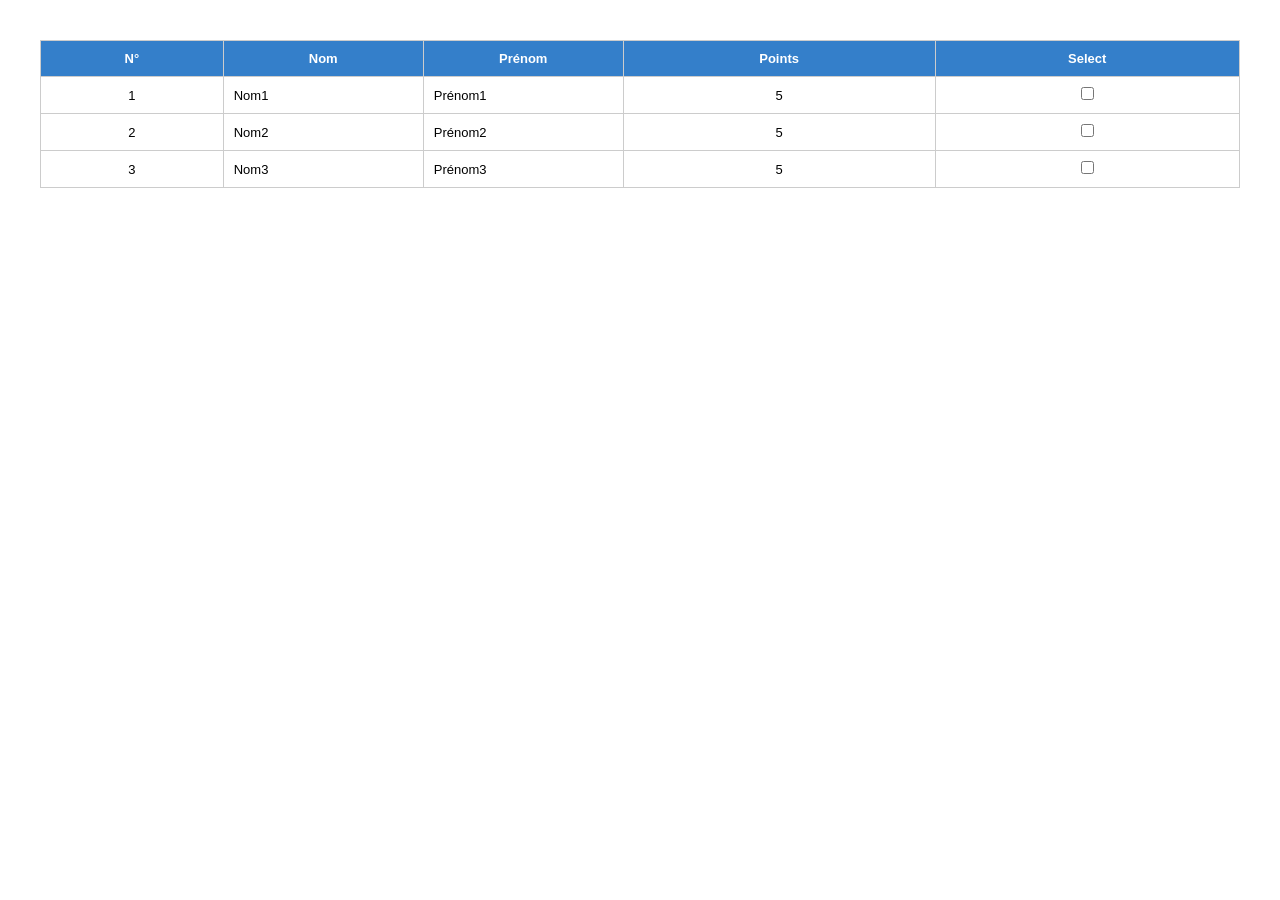
<file: etape1/index.html>
<!DOCTYPE html>
<html lang="fr">

<head>
    <link rel="stylesheet" href="style.css">
    <title>CRUD-Persons</title>

</head>

<body>
    <div id="table_container">
        <table>
            <thead>
                <tr>
                    <th class="col_number">N°</th>
                    <th class="col_text">Nom</th>
                    <th class="col_text">Prénom</th>
                    <th class="col_number">Points</th>
                    <th class="col_checkbox">Select</th>
                </tr>
            </thead>
            <tbody>
                <tr>
                    <td class="col_number">1</td>
                    <td class="col_text ">Nom1</td>
                    <td class="col_text">Prénom1</td>
                    <td class="col_number">5</td>
                    <td class="col_checkbox"><input type="checkbox" /></td>
                </tr>
                <tr>
                    <td class="col_number">2</td>
                    <td class="col_text ">Nom2</td>
                    <td class="col_text">Prénom2</td>
                    <td class="col_number">5</td>
                    <td class="col_checkbox"><input type="checkbox" /></td>
                </tr>
                <tr>
                    <td class="col_number">3</td>
                    <td class="col_text ">Nom3</td>
                    <td class="col_text">Prénom3</td>
                    <td class="col_number">5</td>
                    <td class="col_checkbox"><input type="checkbox" /></td>
                </tr>
                </tr>
            </tbody>
        </table>
    </div>
</body>
</file>
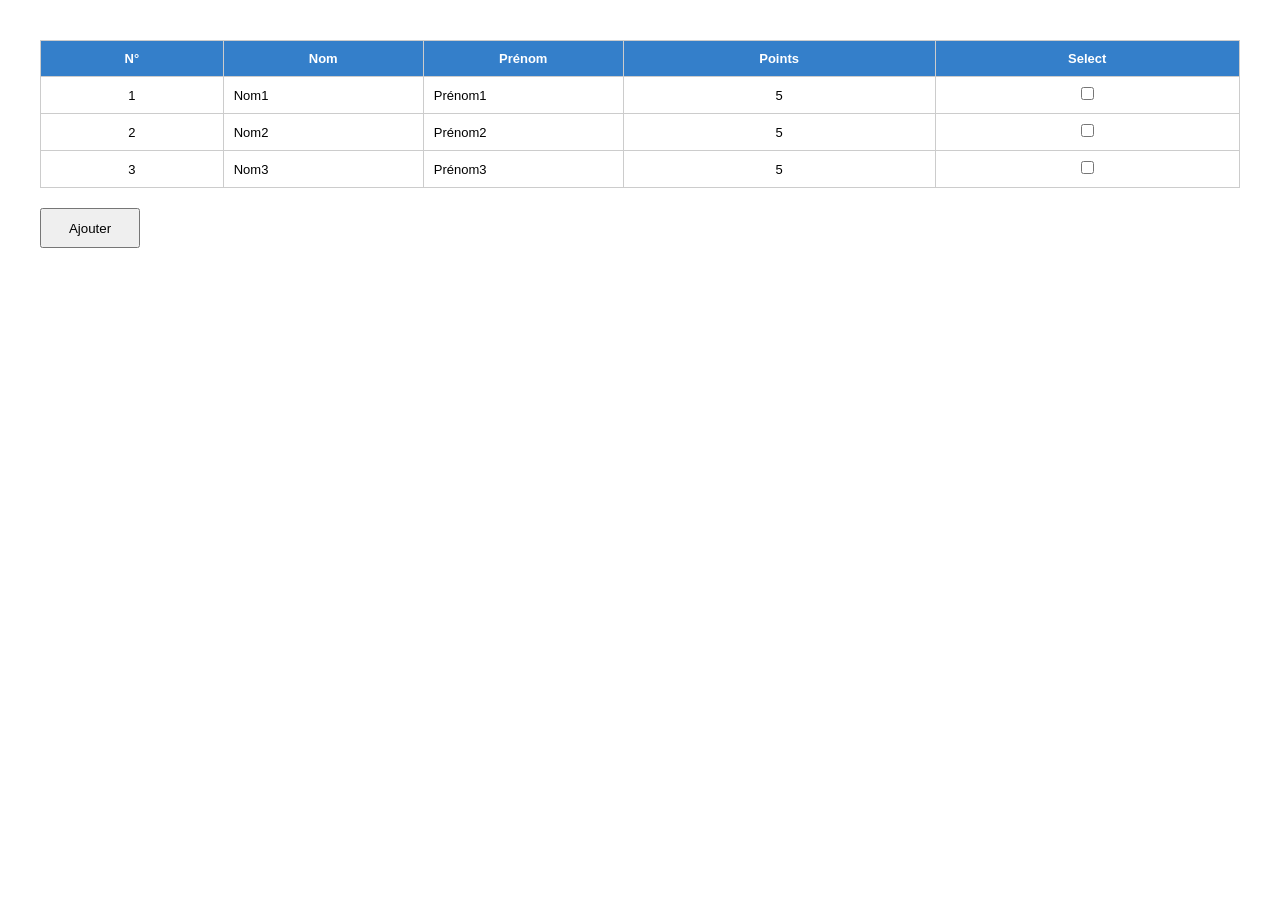
<file: etape2/index.html>
<!DOCTYPE html>
<html lang="fr">

<head>
    <link rel="stylesheet" href="style.css">
    <script src="script.js" defer></script>
    <title>CRUD-Persons</title>

</head>

<body>
    <div id="table_container">
        <table>
            <thead>
                <tr>
                    <th class="col_number">N°</th>
                    <th class="col_text">Nom</th>
                    <th class="col_text">Prénom</th>
                    <th class="col_number">Points</th>
                    <th class="col_checkbox">Select</th>
                </tr>
            </thead>
            <tbody>
                <tr>
                    <td class="col_number">1</td>
                    <td class="col_text ">Nom1</td>
                    <td class="col_text">Prénom1</td>
                    <td class="col_number">5</td>
                    <td class="col_checkbox"><input type="checkbox" /></td>
                </tr>
                <tr>
                    <td class="col_number">2</td>
                    <td class="col_text ">Nom2</td>
                    <td class="col_text">Prénom2</td>
                    <td class="col_number">5</td>
                    <td class="col_checkbox"><input type="checkbox" /></td>
                </tr>
                <tr>
                    <td class="col_number">3</td>
                    <td class="col_text ">Nom3</td>
                    <td class="col_text">Prénom3</td>
                    <td class="col_number">5</td>
                    <td class="col_checkbox"><input type="checkbox" /></td>
                </tr>
            </tbody>
        </table>
        <button onclick="doInsertRowTable(99, 'Nom', 'Prénom', 10)">Ajouter</button>
    </div>

</body>
</file>
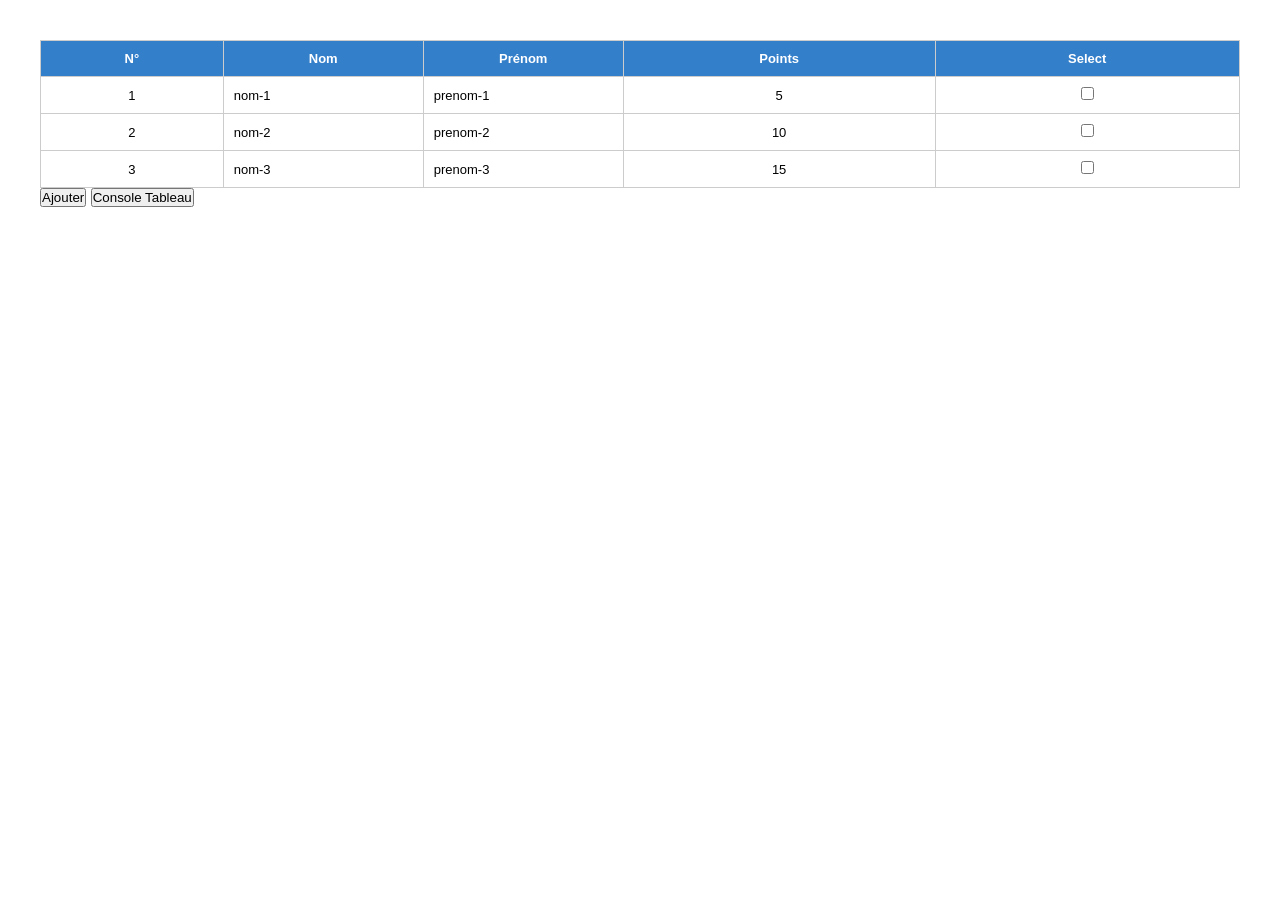
<file: etape3/index.html>
<!DOCTYPE html>
<html lang="fr">

<head>
    <link rel="stylesheet" href="style.css">
    <script src="script.js" defer></script>
    <title>CRUD-Persons</title>

</head>

<body>
    <div id="table_container">
        <table>
            <thead>
                <tr>
                    <th class="col_number">N°</th>
                    <th class="col_text">Nom</th>
                    <th class="col_text">Prénom</th>
                    <th class="col_number">Points</th>
                    <th class="col_checkbox">Select</th>
                </tr>
            </thead>
            <tbody>
            </tbody>
        </table>
        <div id="btns">
            <button onclick="doInsertRowTable(99, 'Nom', 'Prénom', 10)">Ajouter</button>
            <button onclick="consoleTableau()">Console Tableau</button>
        </div>
    </div>

</body>
</file>
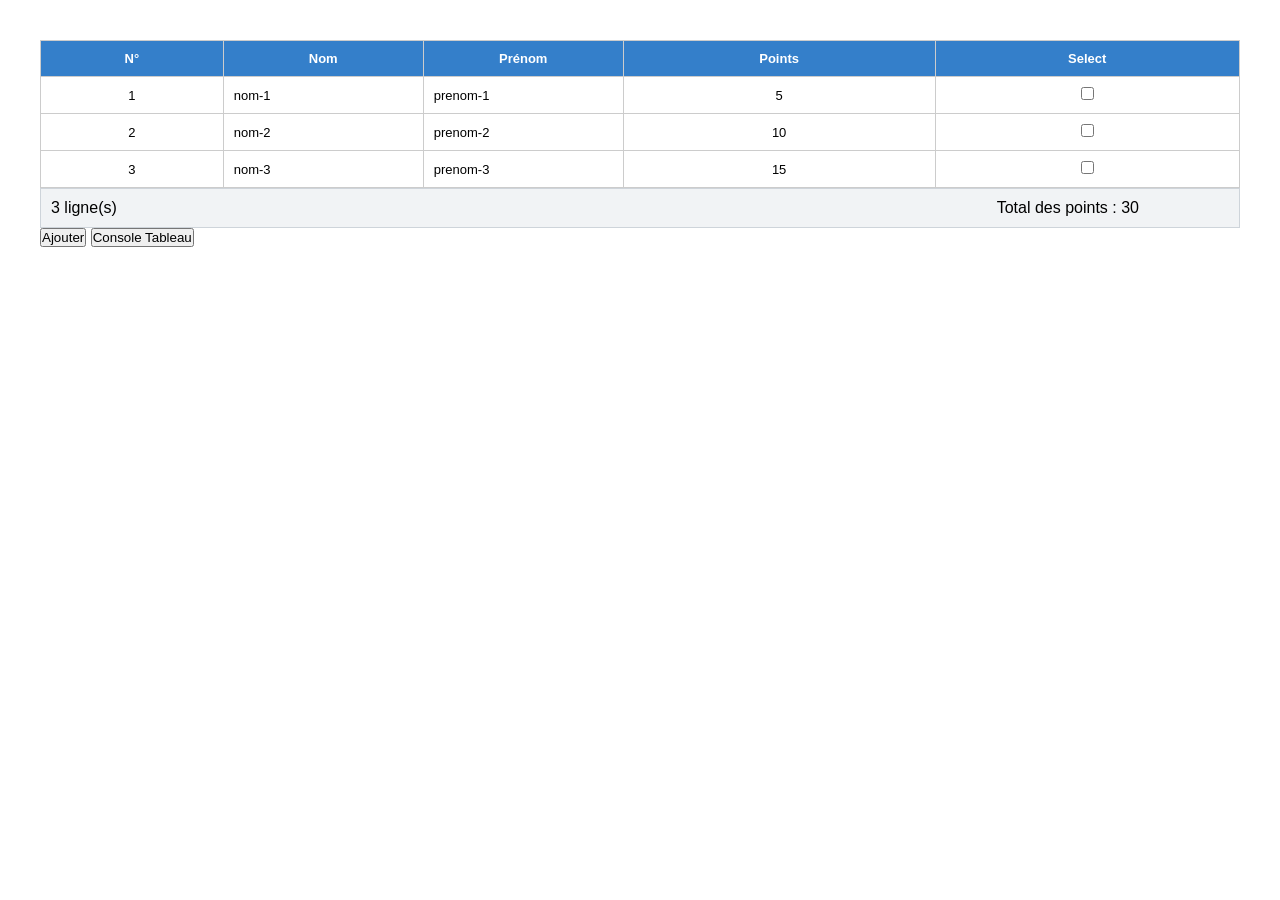
<file: etape4/index.html>
<!DOCTYPE html>
<html lang="fr">

<head>
    <link rel="stylesheet" href="style.css">
    <script src="script.js" defer></script>
    <title>CRUD-Persons</title>

</head>

<body>
    <div id="table_container">
        <table>
            <thead>
                <tr>
                    <th class="col_number">N°</th>
                    <th class="col_text">Nom</th>
                    <th class="col_text">Prénom</th>
                    <th class="col_number">Points</th>
                    <th class="col_checkbox">Select</th>
                </tr>
            </thead>
            <tbody>
            </tbody>
        </table>
        <div id="container_summary">
            <p id="p1">0 ligne(s)</p>
            <p id="p2"></p>
            <p id="p3">Totale point(s)= 0</p>
        </div>
        <div id="btns">
            <button onclick="doInsert('Nom', 'Prénom', 10)">Ajouter</button>
            <button onclick="consoleTableau()">Console Tableau</button>
        </div>
    </div>

</body>
</file>
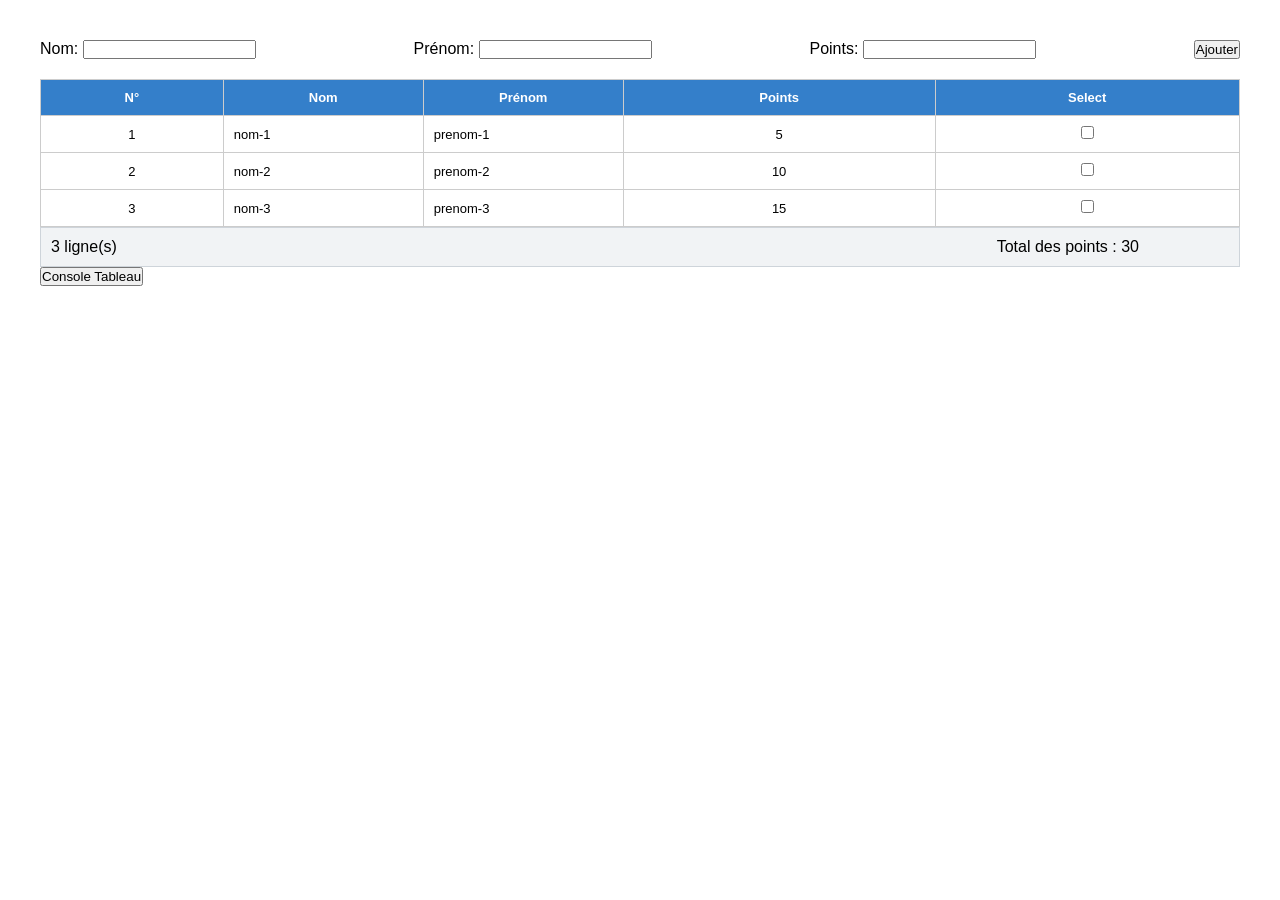
<file: etape5/index.html>
<!DOCTYPE html>
<html lang="fr">

<head>
    <link rel="stylesheet" href="style.css">
    <script src="script.js" defer></script>
    <title>CRUD-Persons</title>

</head>

<body>
    <div id="table_container">
        <div id="form_container">
            <div class="form_group">
                <label class="form_label">Nom:</label>
                <input type="text" id="form_nom" class="form_field">
            </div>
            <div class="form_group">
                <label class="form_label">Prénom:</label>
                <input type="text" id="form_prenom" class="form_field">
            </div>
            <div class="form_group">
                <label class="form_label">Points:</label>
                <input type="number" id="form_points" class="form_field">
            </div>
            <button onclick="doNewData()">Ajouter</button>
        </div>
        <table>
            <thead>
                <tr>
                    <th class="col_number">N°</th>
                    <th class="col_text">Nom</th>
                    <th class="col_text">Prénom</th>
                    <th class="col_number">Points</th>
                    <th class="col_checkbox">Select</th>
                </tr>
            </thead>
            <tbody>
            </tbody>
        </table>
        <div id="container_summary">
            <p id="p1">0 ligne(s)</p>
            <p id="p2"></p>
            <p id="p3">Totale point(s)= 0</p>
        </div>
        <div id="btns">
            <button onclick="consoleTableau()">Console Tableau</button>
        </div>
    </div>

</body>
</file>
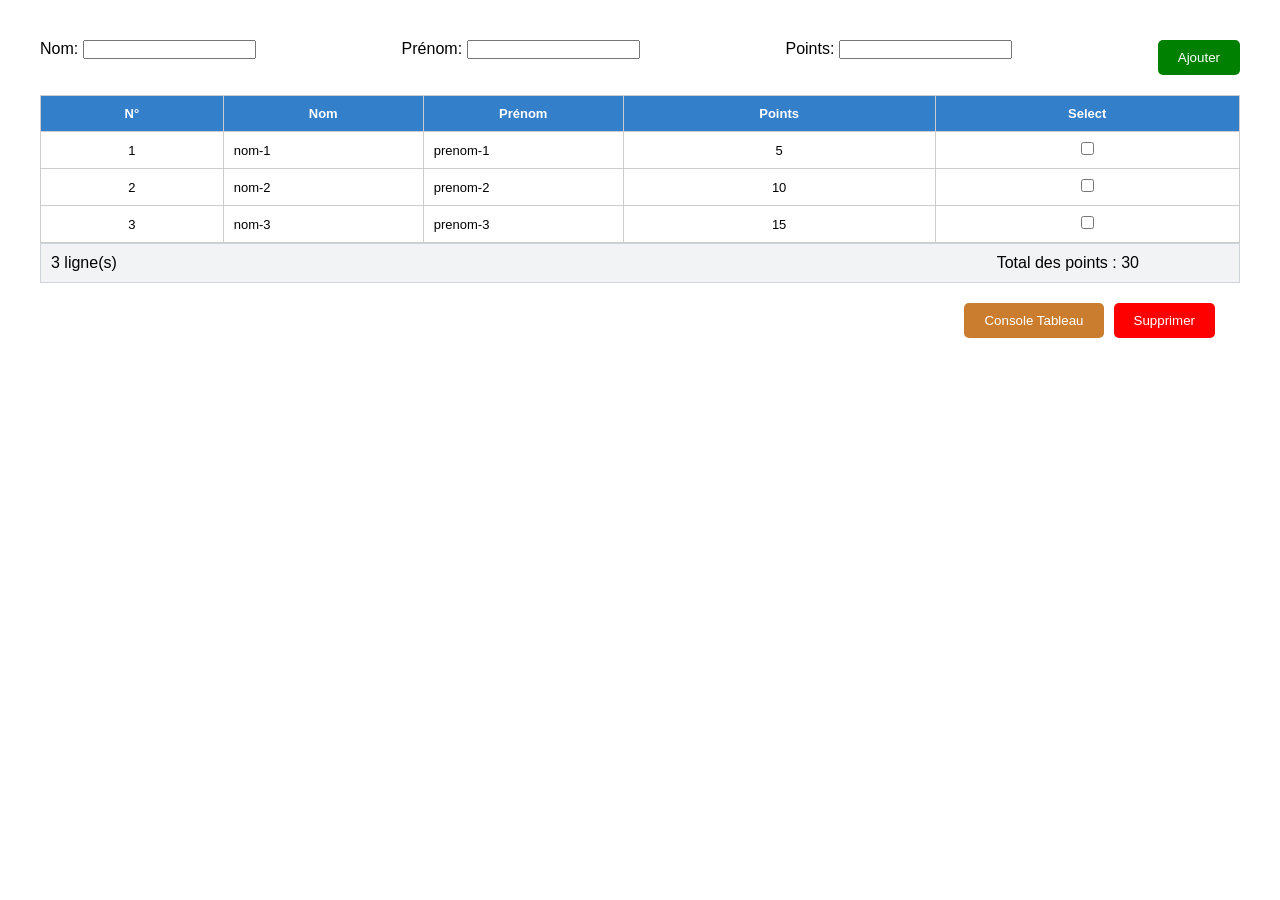
<file: etape6/index.html>
<!DOCTYPE html>
<html lang="fr">

<head>
    <link rel="stylesheet" href="style.css">
    <script src="script.js" defer></script>
    <title>CRUD-Persons</title>

</head>

<body>
    <div id="table_container">
        <div id="form_container">
            <div class="form_group">
                <label class="form_label">Nom:</label>
                <input type="text" id="form_nom" class="form_field">
            </div>
            <div class="form_group">
                <label class="form_label">Prénom:</label>
                <input type="text" id="form_prenom" class="form_field">
            </div>
            <div class="form_group">
                <label class="form_label">Points:</label>
                <input type="number" id="form_points" class="form_field">
            </div>
            <button class="btn-add" onclick="doNewData()">Ajouter</button>
        </div>
        <table>
            <thead>
                <tr>
                    <th class="col_number">N°</th>
                    <th class="col_text">Nom</th>
                    <th class="col_text">Prénom</th>
                    <th class="col_number">Points</th>
                    <th class="col_checkbox">Select</th>
                </tr>
            </thead>
            <tbody>
            </tbody>
        </table>
        <div id="container_summary">
            <p id="p1">0 ligne(s)</p>
            <p id="p2"></p>
            <p id="p3">Totale point(s)= 0</p>
        </div>
        <div id="container_btn">
            <button class="btn-consol" onclick="consoleTableau()">Console Tableau</button>
            <button class="btn-del" onclick="deleteRow()">Supprimer</button>
        </div>
    </div>

</body>
</file>
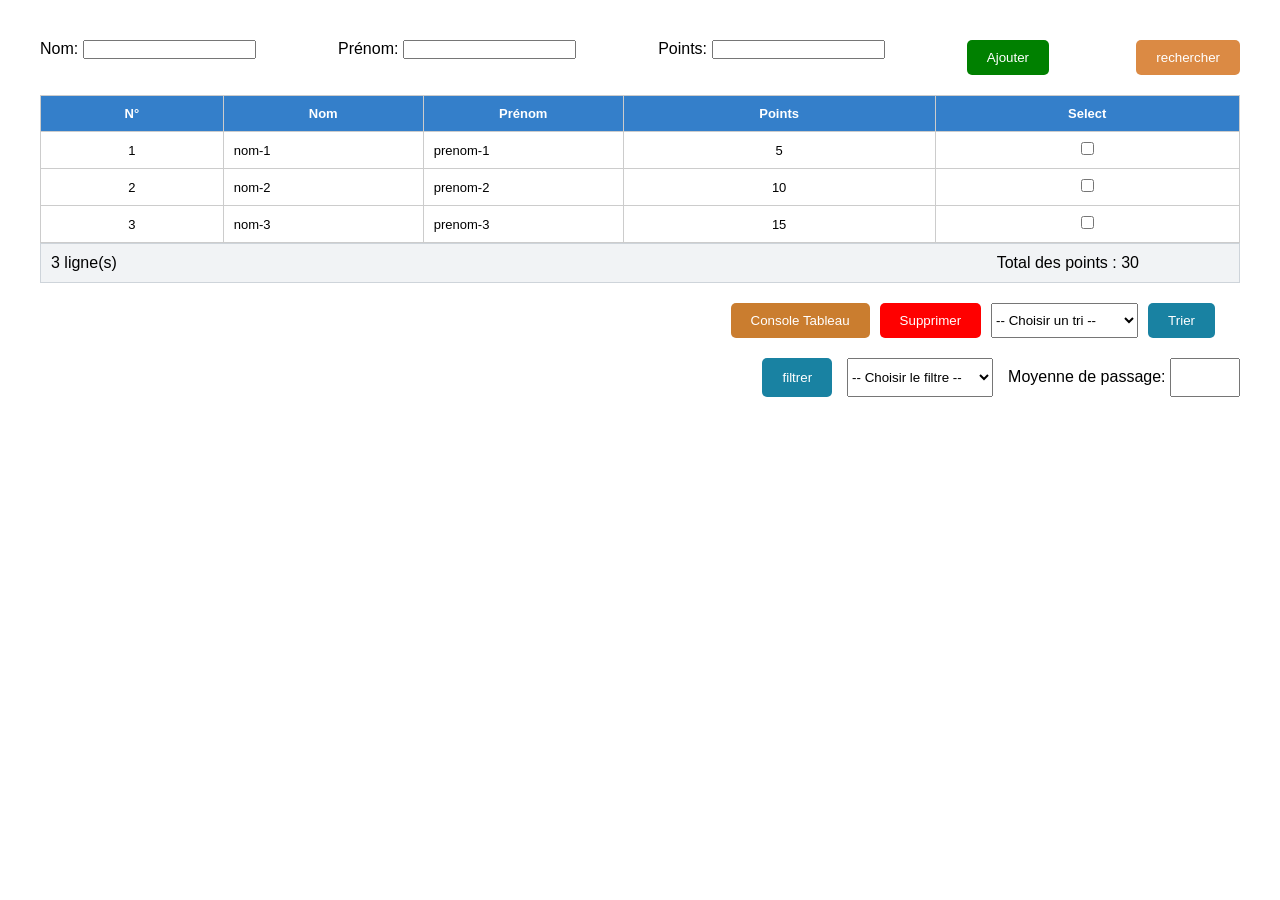
<file: etape7/index.html>
<!DOCTYPE html>
<html lang="fr">

<head>
    <link rel="stylesheet" href="style.css">
    <script src="script.js" defer></script>
    <title>CRUD-Persons</title>

</head>

<body>
    <div id="table_container">
        <div id="form_container">
            <div class="form_group">
                <label class="form_label">Nom:</label>
                <input type="text" id="form_nom" class="form_field">
            </div>
            <div class="form_group">
                <label class="form_label">Prénom:</label>
                <input type="text" id="form_prenom" class="form_field">
            </div>
            <div class="form_group">
                <label class="form_label">Points:</label>
                <input type="number" id="form_points" class="form_field">
            </div>
            <button class="btn-add" onclick="doNewData()">Ajouter</button>
            <button class="btn-find" onclick="find()">rechercher</button>
        </div>
        <table>
            <thead>
                <tr>
                    <th class="col_number">N°</th>
                    <th class="col_text">Nom</th>
                    <th class="col_text">Prénom</th>
                    <th class="col_number">Points</th>
                    <th class="col_checkbox">Select</th>
                </tr>
            </thead>
            <tbody>
            </tbody>
        </table>
        <div id="container_summary">
            <p id="p1">0 ligne(s)</p>
            <p id="p2"></p>
            <p id="p3">Totale point(s)= 0</p>
        </div>
        <div id="container_btn">
            <button class="btn-consol" onclick="consoleTableau()">Console Tableau</button>
            <button class="btn-del" onclick="deleteRow()">Supprimer</button>
            <select id="selectTri">
                <option value="" disabled selected>-- Choisir un tri --</option>
                <option value="nom">Trier par Nom (A-Z)</option>
                <option value="points-des">Trier par Points (des)</option>
                <option value="points-asd">Trier par Points (asd)</option>
            </select>
            <button id="tri" onclick="trier()">Trier</button>
        </div>
        <div class="filtrer">
        <button id="flt" onclick="filtrer()">filtrer</button>
            <select id="selectFiltre">
                <option value="" disabled selected>-- Choisir le filtre --</option>
                <option value="passants">filtrer les passants</option>
                <option value="redoublants">filtrer les redoublants</option>
            </select>
            <div class="form_group">
                <label class="form_label">Moyenne de passage:</label>
                <input type="number" id="form_moy" class="form_field">
            </div>
        </div>
    </div>
</body>
</file>
<file: etape1/style.css>
* {
    margin: 0;
    padding: 0;
    box-sizing: border-box;
}

#table_container {
    font-family:'Gill Sans', 'Gill Sans MT', Calibri, 'Trebuchet MS', sans-serif;
    display: flex;
    justify-content: center;
    margin: 40px; 
}

table {
    border-collapse: collapse;
    width: 100%;
    font-size: small;
}
thead {
    text-align: center;
    background-color: #347fca;
    color: white;
}

.col_text {
    border: 1px solid #ccc;
    padding: 10px;
    width: 200px;
}

td .col_text {
    text-align: left;
}
th .col_text {
    text-align: center;
}

.col_number,.col_checkbox {
    border: 1px solid #ccc;
    padding: 10px;
    text-align: center;
}
</file>
<file: etape2/style.css>
* {
    margin: 0;
    padding: 0;
    box-sizing: border-box;
}

#table_container {
    font-family:'Gill Sans', 'Gill Sans MT', Calibri, 'Trebuchet MS', sans-serif;
    display: flex;
    flex-direction: column;
    justify-content: center;
    margin: 40px 40px 0px 40px; 
}

button {
    width: 100px;
    height: 40px;
    margin-top: 20px;
    padding: 10px 20px;
}

table {
    border-collapse: collapse;
    width: 100%;
    font-size: small;
}
thead {
    text-align: center;
    background-color: #347fca;
    color: white;
}

.col_text {
    border: 1px solid #ccc;
    padding: 10px;
    width: 200px;
}

td .col_text {
    text-align: left;
}
th .col_text {
    text-align: center;
}

.col_number,.col_checkbox {
    border: 1px solid #ccc;
    padding: 10px;
    text-align: center;
}
</file>
<file: etape3/style.css>
* {
    margin: 0;
    padding: 0;
    box-sizing: border-box;
}

#table_container {
    font-family:'Gill Sans', 'Gill Sans MT', Calibri, 'Trebuchet MS', sans-serif;
    display: flex;
    flex-direction: column;
    justify-content: center;
    margin: 40px 40px 0px 40px; 
}

table {
    border-collapse: collapse;
    width: 100%;
    font-size: small;
}
thead {
    text-align: center;
    background-color: #347fca;
    color: white;
}

.col_text {
    border: 1px solid #ccc;
    padding: 10px;
    width: 200px;
}

td .col_text {
    text-align: left;
}
th .col_text {
    text-align: center;
}

.col_number,.col_checkbox {
    border: 1px solid #ccc;
    padding: 10px;
    text-align: center;
}
</file>
<file: etape4/style.css>
* {
    margin: 0;
    padding: 0;
    box-sizing: border-box;
}

#table_container {
    font-family:'Gill Sans', 'Gill Sans MT', Calibri, 'Trebuchet MS', sans-serif;
    display: flex;
    flex-direction: column;
    justify-content: center;
    margin: 40px 40px 0px 40px; 
}

table {
    border-collapse: collapse;
    width: 100%;
    font-size: small;
}

#container_summary {
    display: flex;
    justify-content: space-between;
    background-color: #f1f3f5;
    border: 1px solid #ced4da;
    padding: 10px;
    padding-right: 100px;
}


thead {
    text-align: center;
    background-color: #347fca;
    color: white;
}

.col_text {
    border: 1px solid #ccc;
    padding: 10px;
    width: 200px;
}

td .col_text {
    text-align: left;
}
th .col_text {
    text-align: center;
}

.col_number,.col_checkbox {
    border: 1px solid #ccc;
    padding: 10px;
    text-align: center;
}
</file>
<file: etape5/style.css>
* {
    margin: 0;
    padding: 0;
    box-sizing: border-box;
}

#table_container {
    font-family:'Gill Sans', 'Gill Sans MT', Calibri, 'Trebuchet MS', sans-serif;
    display: flex;
    flex-direction: column;
    justify-content: center;
    margin: 40px 40px 0px 40px; 
}

#form_container {
    display: flex;
    justify-content: space-between;
    margin-bottom: 20px;
}

table {
    border-collapse: collapse;
    width: 100%;
    font-size: small;
}

#container_summary {
    display: flex;
    justify-content: space-between;
    background-color: #f1f3f5;
    border: 1px solid #ced4da;
    padding: 10px;
    padding-right: 100px;
}


thead {
    text-align: center;
    background-color: #347fca;
    color: white;
}

.col_text {
    border: 1px solid #ccc;
    padding: 10px;
    width: 200px;
}

td .col_text {
    text-align: left;
}
th .col_text {
    text-align: center;
}

.col_number,.col_checkbox {
    border: 1px solid #ccc;
    padding: 10px;
    text-align: center;
}
</file>
<file: etape6/style.css>
* {
    margin: 0;
    padding: 0;
    box-sizing: border-box;
}

#table_container {
    font-family:'Gill Sans', 'Gill Sans MT', Calibri, 'Trebuchet MS', sans-serif;
    display: flex;
    flex-direction: column;
    justify-content: center;
    margin: 40px 40px 0px 40px; 
}

#form_container {
    display: flex;
    justify-content: space-between;
    margin-bottom: 20px;
}

#container_btn {
    display: flex;
    justify-content: flex-end;
    margin-top: 20px;
    margin-right: 25px;
    gap: 10px;
}

.btn-consol {
    padding: 10px 20px;
    border: none;
    border-radius: 5px;
    cursor: pointer;
    background-color: #ca7d2f;
    color: white;
}

.btn-del {
    padding: 10px 20px;
    border: none;
    border-radius: 5px;
    cursor: pointer;
    background-color: red;
    color: white;
}

.btn-add{
    padding: 10px 20px;
    border: none;
    border-radius: 5px;
    cursor: pointer;
    background-color: green;
    color: white;
}

table {
    border-collapse: collapse;
    width: 100%;
    font-size: small;
}

#container_summary {
    display: flex;
    justify-content: space-between;
    background-color: #f1f3f5;
    border: 1px solid #ced4da;
    padding: 10px;
    padding-right: 100px;
}


thead {
    text-align: center;
    background-color: #347fca;
    color: white;
}

.col_text {
    border: 1px solid #ccc;
    padding: 10px;
    width: 200px;
}

td .col_text {
    text-align: left;
}
th .col_text {
    text-align: center;
}

.col_number,.col_checkbox {
    border: 1px solid #ccc;
    padding: 10px;
    text-align: center;
}
</file>
<file: etape7/style.css>
* {
    margin: 0;
    padding: 0;
    box-sizing: border-box;
}

#table_container {
    font-family:'Gill Sans', 'Gill Sans MT', Calibri, 'Trebuchet MS', sans-serif;
    display: flex;
    flex-direction: column;
    justify-content: center;
    margin: 40px 40px 0px 40px; 
}

#form_container {
    display: flex;
    justify-content: space-between;
    margin-bottom: 20px;
    
}

#container_btn {
    display: flex;
    justify-content: flex-end;
    margin-top: 20px;
    margin-right: 25px;
    gap: 10px;
}

.filtrer {
    display: flex;
    justify-content: flex-end;
    gap: 15px;
    margin-top: 20px;
}

#flt , #tri{
    padding: 10px 20px;
    border: none;
    border-radius: 5px;
    cursor: pointer;
    background-color: #1982a2;
    color: white;
}

.btn-find {
    padding: 10px 20px;
    border: none;
    border-radius: 5px;
    cursor: pointer;
    background-color: #db8a44;
    color: white;
    margin-left: 5px;
}

#form_moy{
    width: 70px;
    padding: 10px;
}

.btn-consol {
    padding: 10px 20px;
    border: none;
    border-radius: 5px;
    cursor: pointer;
    background-color: #ca7d2f;
    color: white;
}

.btn-del {
    padding: 10px 20px;
    border: none;
    border-radius: 5px;
    cursor: pointer;
    background-color: red;
    color: white;
}

.btn-add{
    padding: 10px 20px;
    border: none;
    border-radius: 5px;
    cursor: pointer;
    background-color: green;
    color: white;
}

table {
    border-collapse: collapse;
    width: 100%;
    font-size: small;
}

#container_summary {
    display: flex;
    justify-content: space-between;
    background-color: #f1f3f5;
    border: 1px solid #ced4da;
    padding: 10px;
    padding-right: 100px;
}


thead {
    text-align: center;
    background-color: #347fca;
    color: white;
}

.col_text {
    border: 1px solid #ccc;
    padding: 10px;
    width: 200px;
}

td .col_text {
    text-align: left;
}
th .col_text {
    text-align: center;
}

.col_number,.col_checkbox {
    border: 1px solid #ccc;
    padding: 10px;
    text-align: center;
}
</file>
